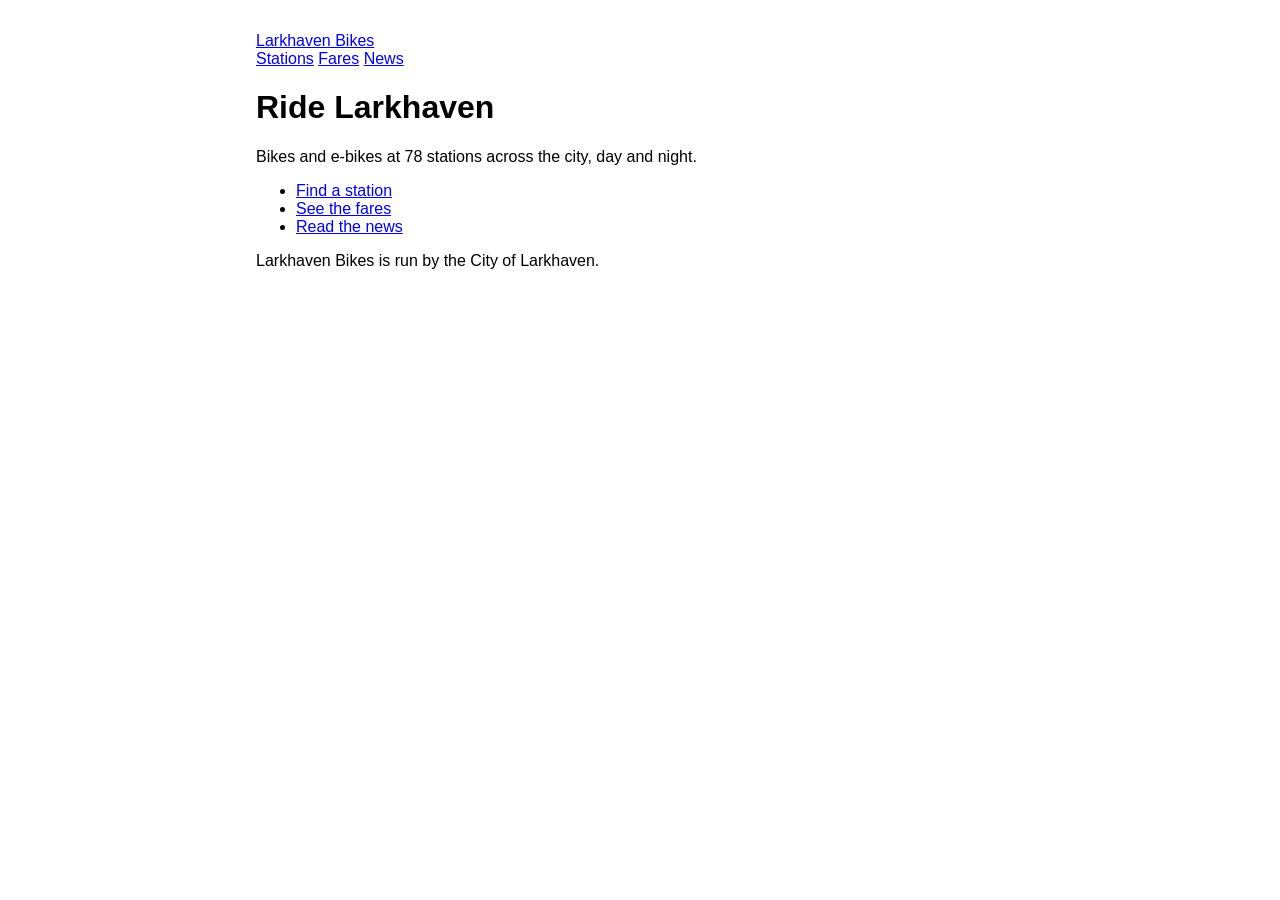
<file: content/world/data/site/index.html>
<!DOCTYPE html>
<html lang="en">
<head>
<meta charset="utf-8">
<title>Home | Larkhaven Bikes</title>
<link rel="stylesheet" href="style.css">
</head>
<body>
<header><a href="index.html" class="brand">Larkhaven Bikes</a>
<nav><a href="stations.html">Stations</a> <a href="fares.html">Fares</a> <a href="news.html">News</a></nav></header>
<main>
<h1>Ride Larkhaven</h1>
<p>Bikes and e-bikes at 78 stations across the city, day and night.</p>
<ul class="links"><li><a href="stations.html">Find a station</a></li><li><a href="fares.html">See the fares</a></li><li><a href="news.html">Read the news</a></li></ul>
</main>
<footer>Larkhaven Bikes is run by the City of Larkhaven.</footer>
</body>
</html>
</file>
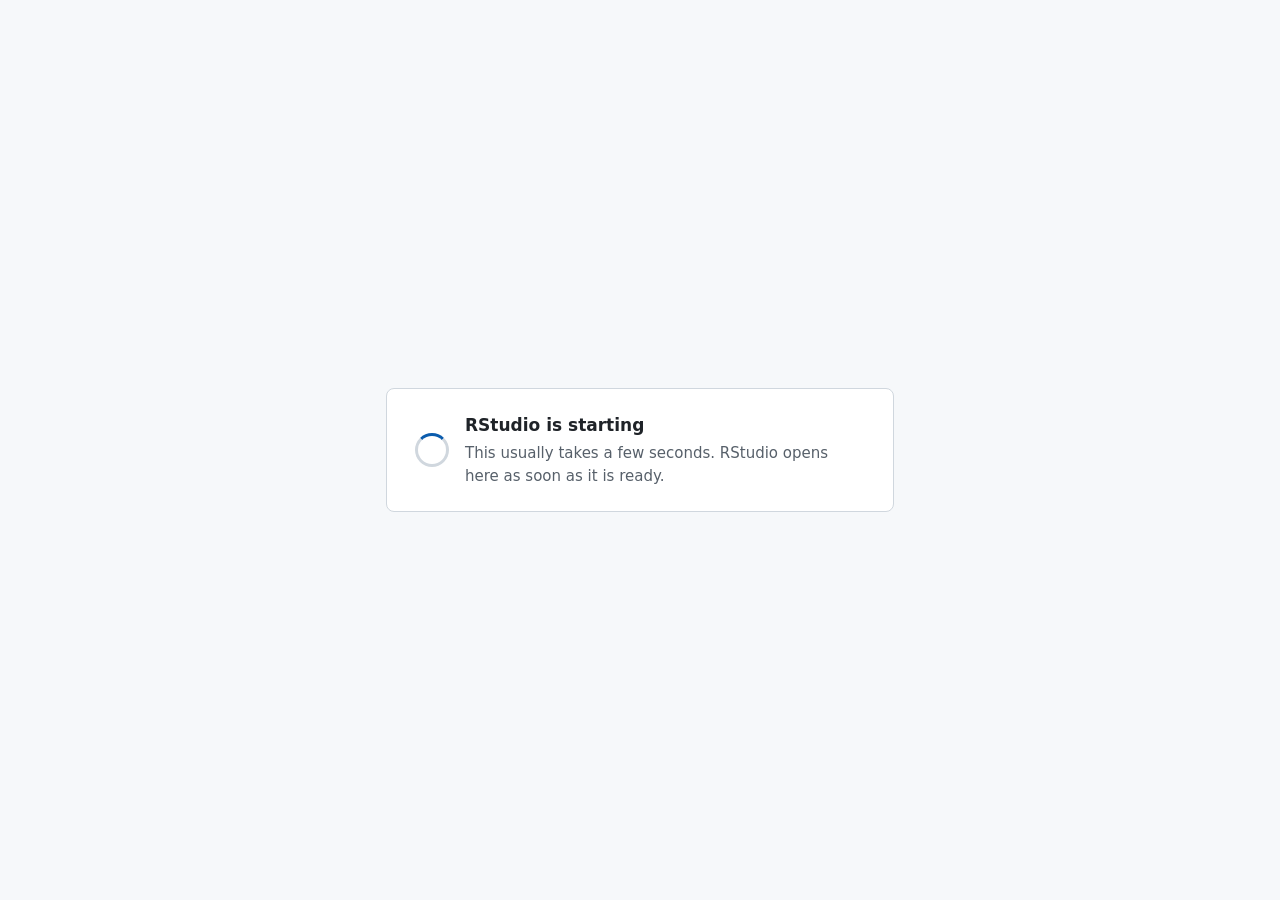
<file: gateway/starting.html>
<!doctype html>
<!-- Served by the gateway (gateway/nginx.conf) in place of nginx's 502 page while RStudio isn't
     answering yet, for example in the second between the gateway starting and RStudio listening.
     It reloads itself every 2 s, so RStudio opens on its own once it is ready. -->
<html lang="en">
<head>
  <meta charset="utf-8">
  <meta http-equiv="refresh" content="2">
  <meta name="viewport" content="width=device-width, initial-scale=1">
  <title>Starting RStudio</title>
  <style>
    html, body { height: 100%; margin: 0; }
    body {
      display: grid; place-items: center;
      background: #f6f8fa; color: #1f2328;
      font: 15px/1.5 system-ui, -apple-system, "Segoe UI", sans-serif;
    }
    main {
      display: flex; gap: 16px; align-items: center;
      padding: 24px 28px; max-width: 30em;
      background: #fff; border: 1px solid #d0d7de; border-radius: 8px;
    }
    h1 { margin: 0 0 4px; font-size: 17px; }
    p { margin: 0; color: #57606a; }
    .spinner {
      flex: none; width: 28px; height: 28px; border-radius: 50%;
      border: 3px solid #d0d7de; border-top-color: #0b5cad;
      animation: spin 0.9s linear infinite;
    }
    @keyframes spin { to { transform: rotate(360deg); } }
    @media (prefers-reduced-motion: reduce) { .spinner { animation: none; } }
  </style>
</head>
<body>
  <main role="status">
    <div class="spinner" aria-hidden="true"></div>
    <div>
      <h1>RStudio is starting</h1>
      <p>This usually takes a few seconds. RStudio opens here as soon as it is ready.</p>
    </div>
  </main>
</body>
</html>
</file>
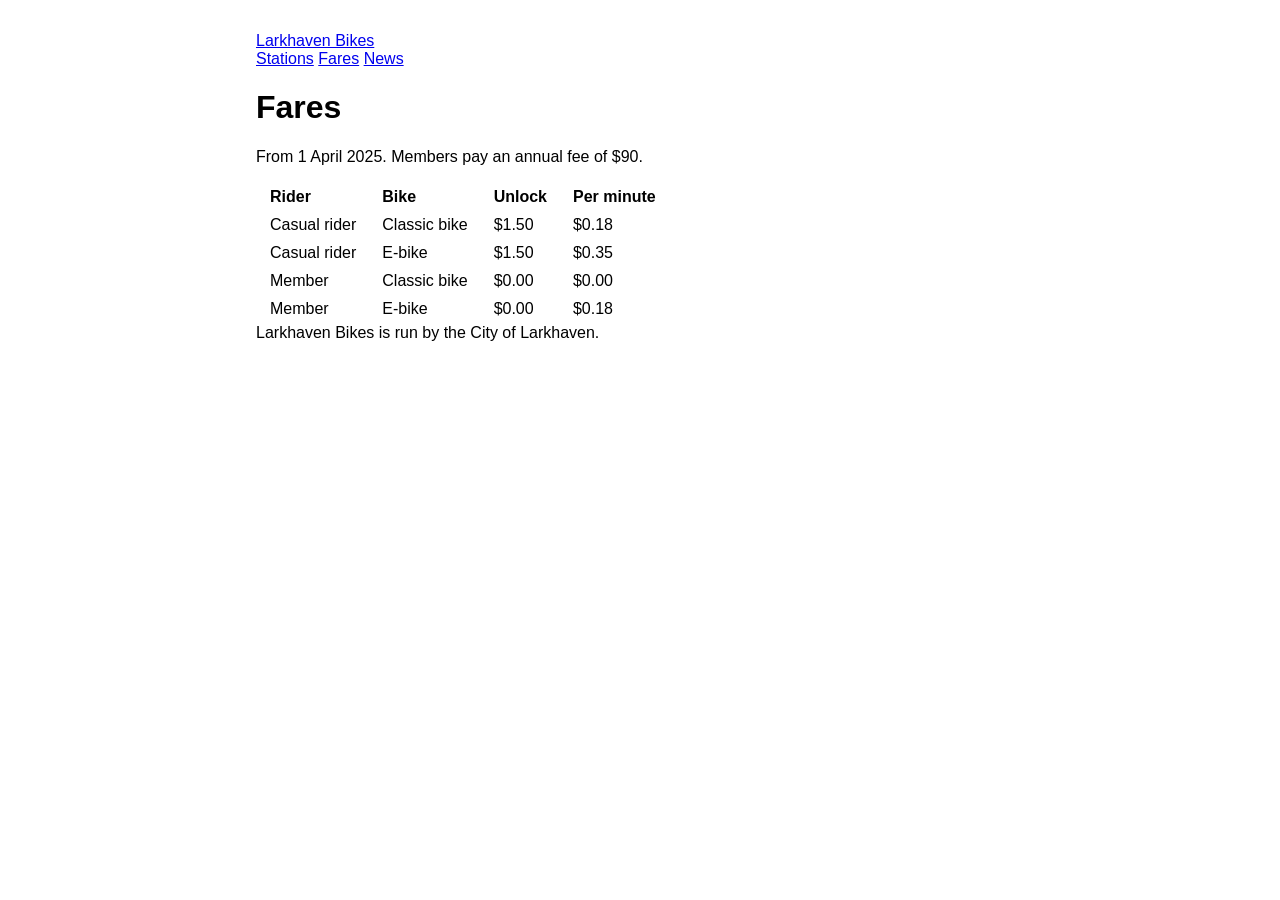
<file: content/world/data/site/fares.html>
<!DOCTYPE html>
<html lang="en">
<head>
<meta charset="utf-8">
<title>Fares | Larkhaven Bikes</title>
<link rel="stylesheet" href="style.css">
</head>
<body>
<header><a href="index.html" class="brand">Larkhaven Bikes</a>
<nav><a href="stations.html">Stations</a> <a href="fares.html">Fares</a> <a href="news.html">News</a></nav></header>
<main>
<h1>Fares</h1>
<p>From 1 April 2025. Members pay an annual fee of $90.</p>
<table class="fares">
<thead><tr><th>Rider</th><th>Bike</th><th>Unlock</th><th>Per minute</th></tr></thead>
<tbody>
<tr><td>Casual rider</td><td>Classic bike</td><td>$1.50</td><td>$0.18</td></tr>
<tr><td>Casual rider</td><td>E-bike</td><td>$1.50</td><td>$0.35</td></tr>
<tr><td>Member</td><td>Classic bike</td><td>$0.00</td><td>$0.00</td></tr>
<tr><td>Member</td><td>E-bike</td><td>$0.00</td><td>$0.18</td></tr>
</tbody>
</table>
</main>
<footer>Larkhaven Bikes is run by the City of Larkhaven.</footer>
</body>
</html>
</file>
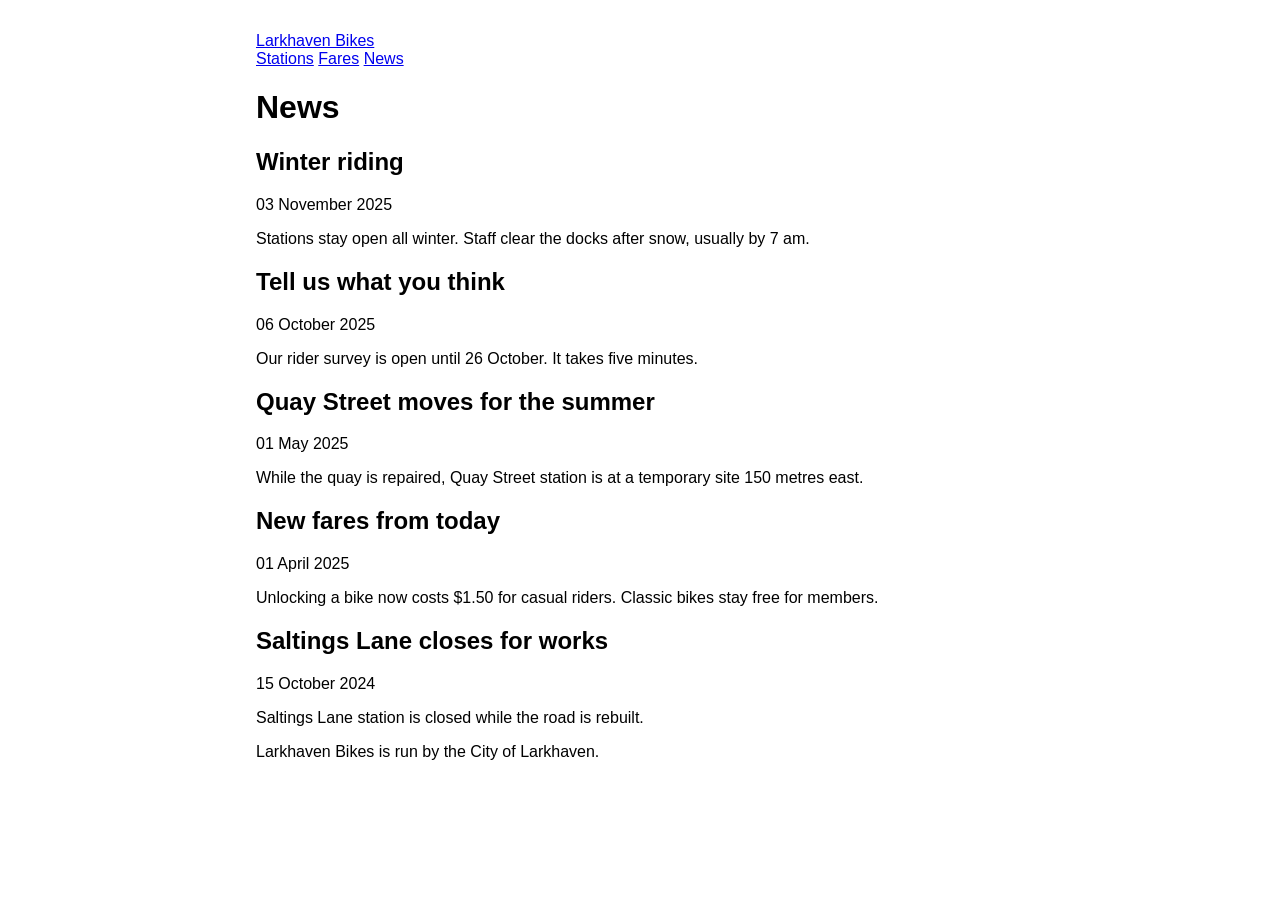
<file: content/world/data/site/news.html>
<!DOCTYPE html>
<html lang="en">
<head>
<meta charset="utf-8">
<title>News | Larkhaven Bikes</title>
<link rel="stylesheet" href="style.css">
</head>
<body>
<header><a href="index.html" class="brand">Larkhaven Bikes</a>
<nav><a href="stations.html">Stations</a> <a href="fares.html">Fares</a> <a href="news.html">News</a></nav></header>
<main>
<h1>News</h1>
<article class="news">
  <h2>Winter riding</h2>
  <time datetime="2025-11-03">03 November 2025</time>
  <p>Stations stay open all winter. Staff clear the docks after snow, usually by 7 am.</p>
</article>
<article class="news">
  <h2>Tell us what you think</h2>
  <time datetime="2025-10-06">06 October 2025</time>
  <p>Our rider survey is open until 26 October. It takes five minutes.</p>
</article>
<article class="news">
  <h2>Quay Street moves for the summer</h2>
  <time datetime="2025-05-01">01 May 2025</time>
  <p>While the quay is repaired, Quay Street station is at a temporary site 150 metres east.</p>
</article>
<article class="news">
  <h2>New fares from today</h2>
  <time datetime="2025-04-01">01 April 2025</time>
  <p>Unlocking a bike now costs $1.50 for casual riders. Classic bikes stay free for members.</p>
</article>
<article class="news">
  <h2>Saltings Lane closes for works</h2>
  <time datetime="2024-10-15">15 October 2024</time>
  <p>Saltings Lane station is closed while the road is rebuilt.</p>
</article>
</main>
<footer>Larkhaven Bikes is run by the City of Larkhaven.</footer>
</body>
</html>
</file>
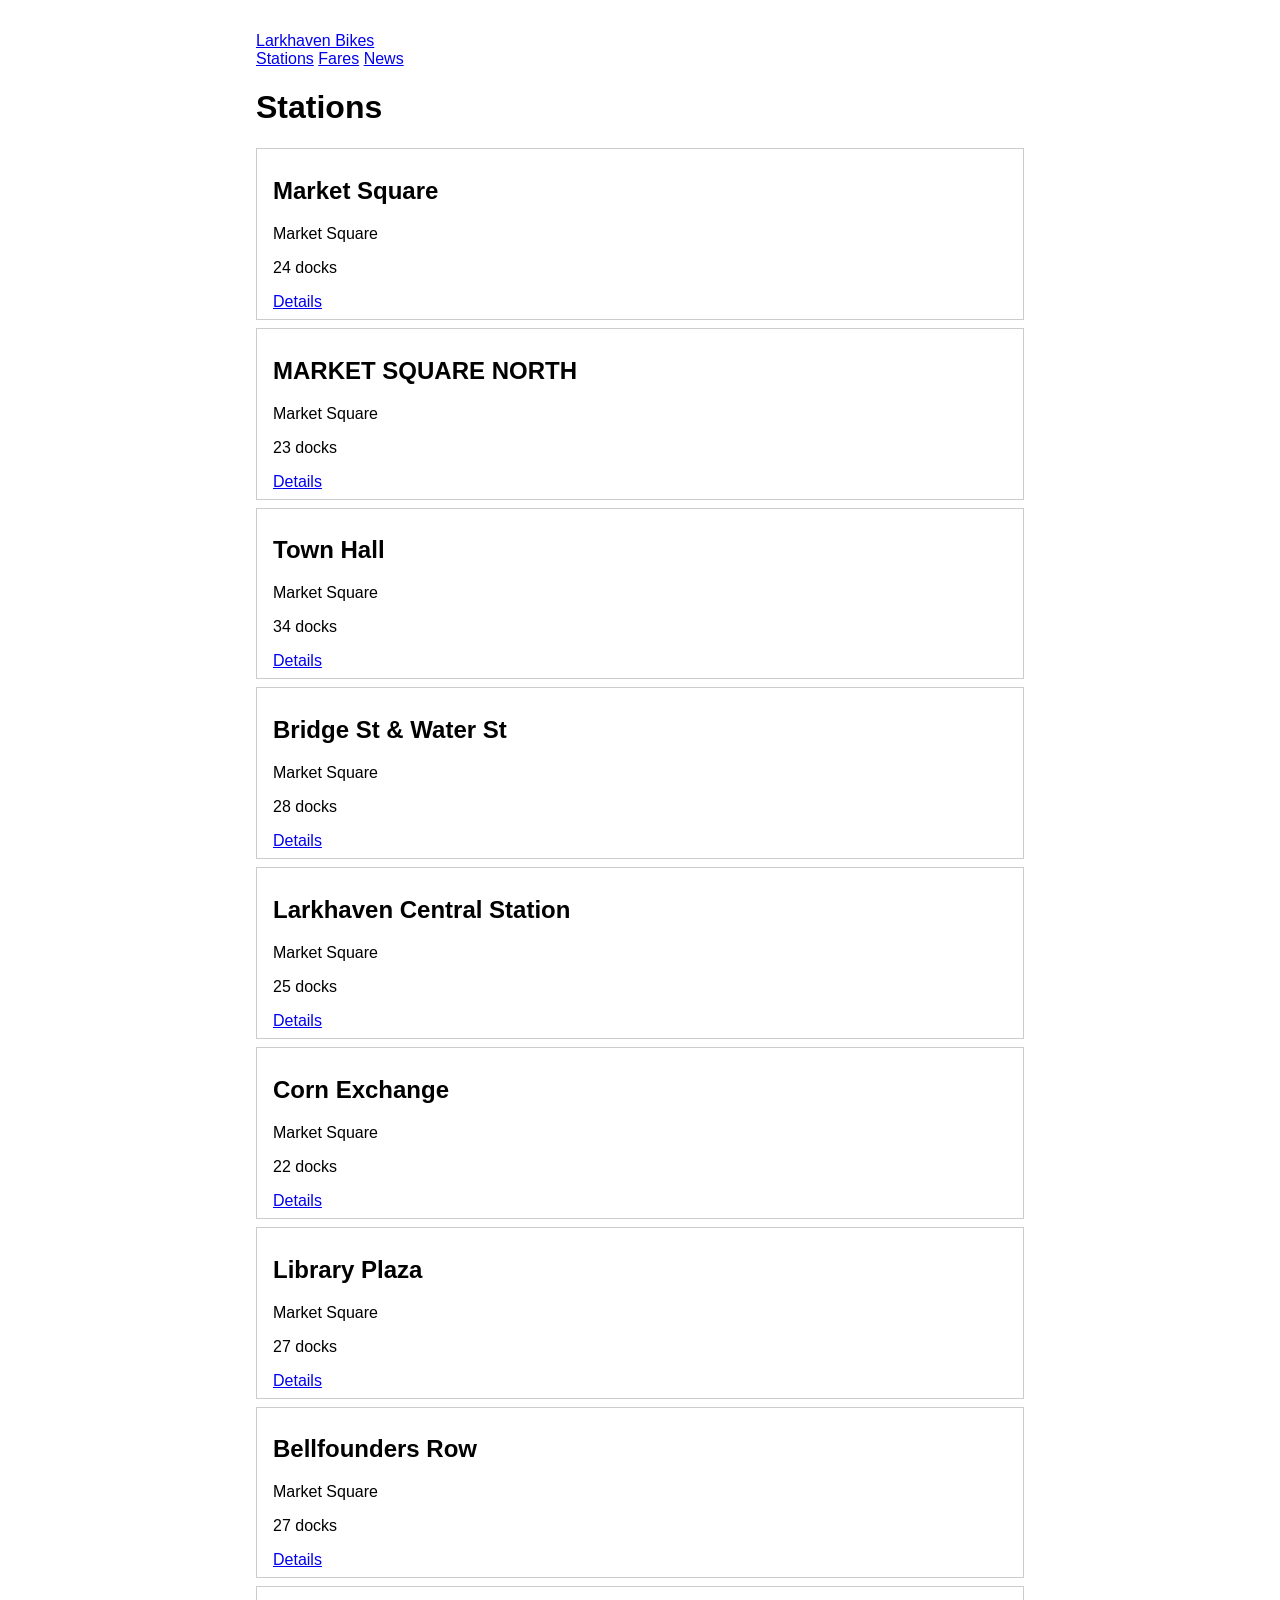
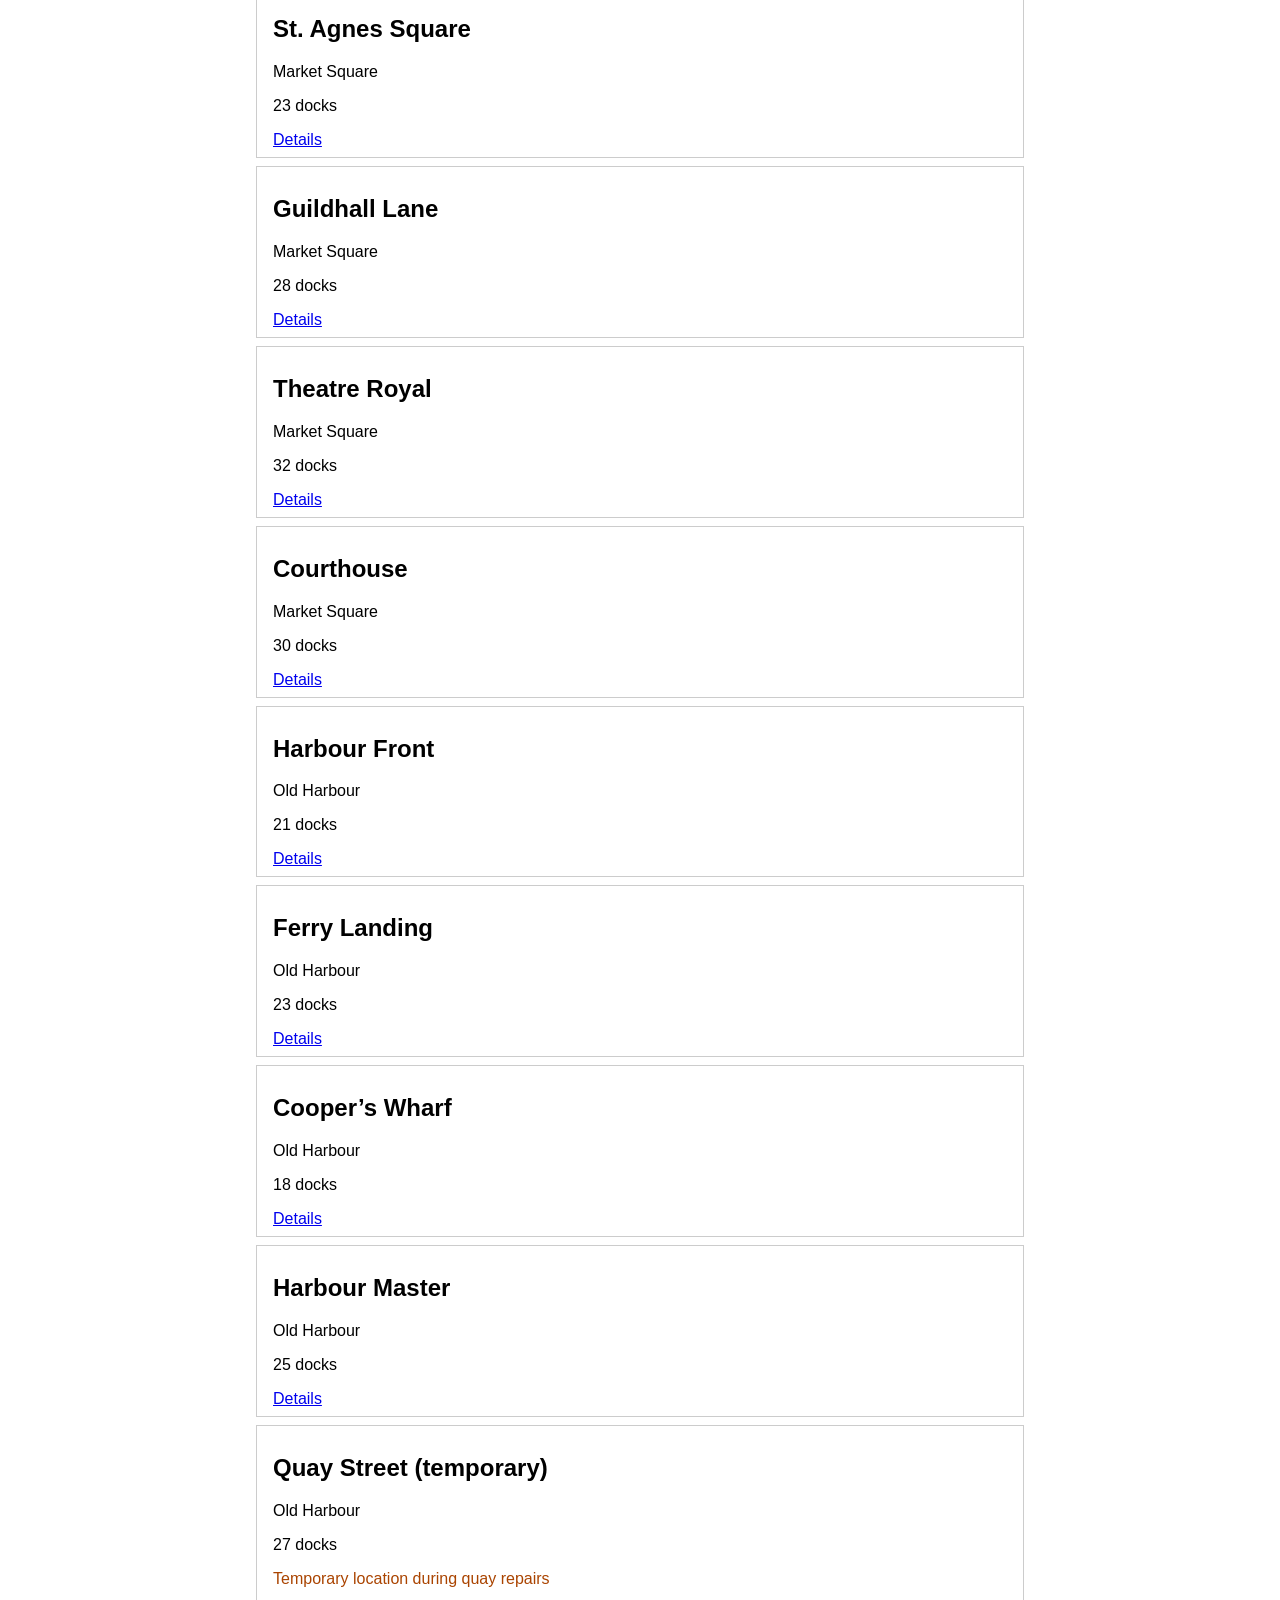
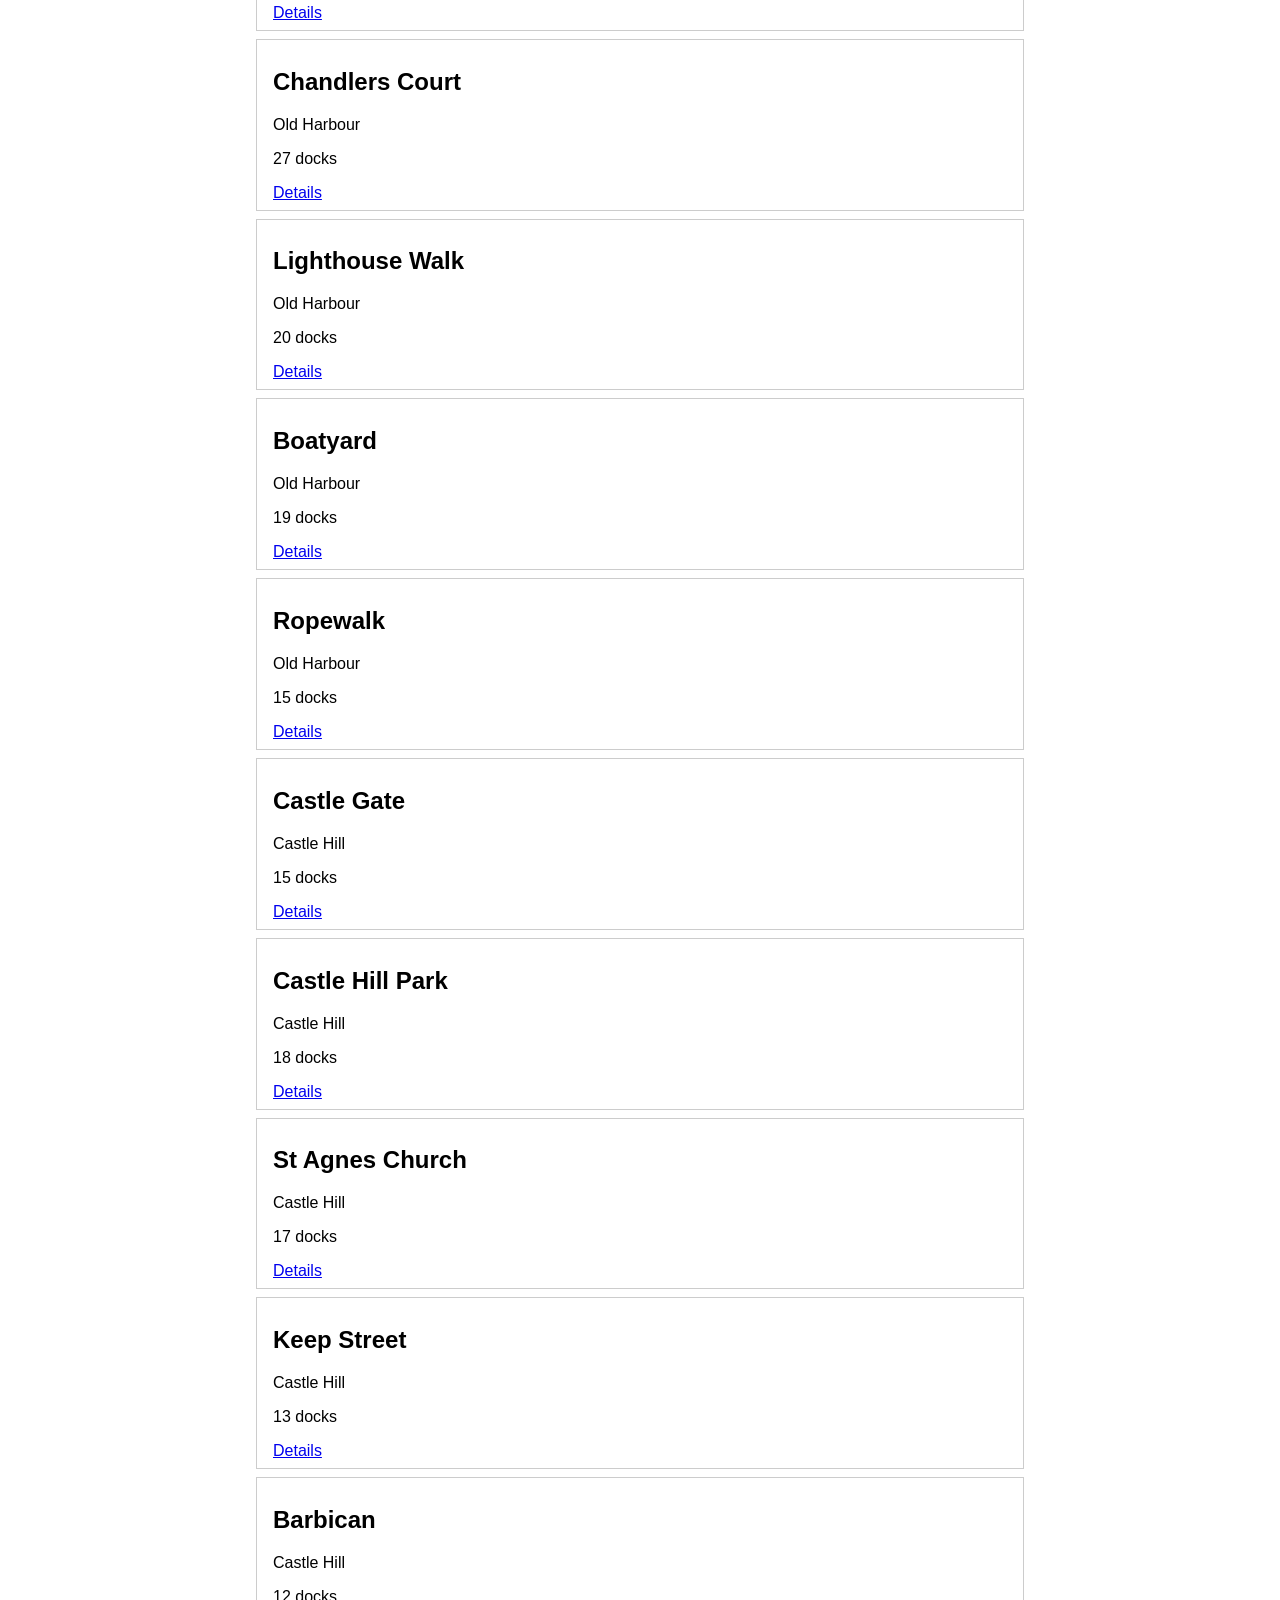
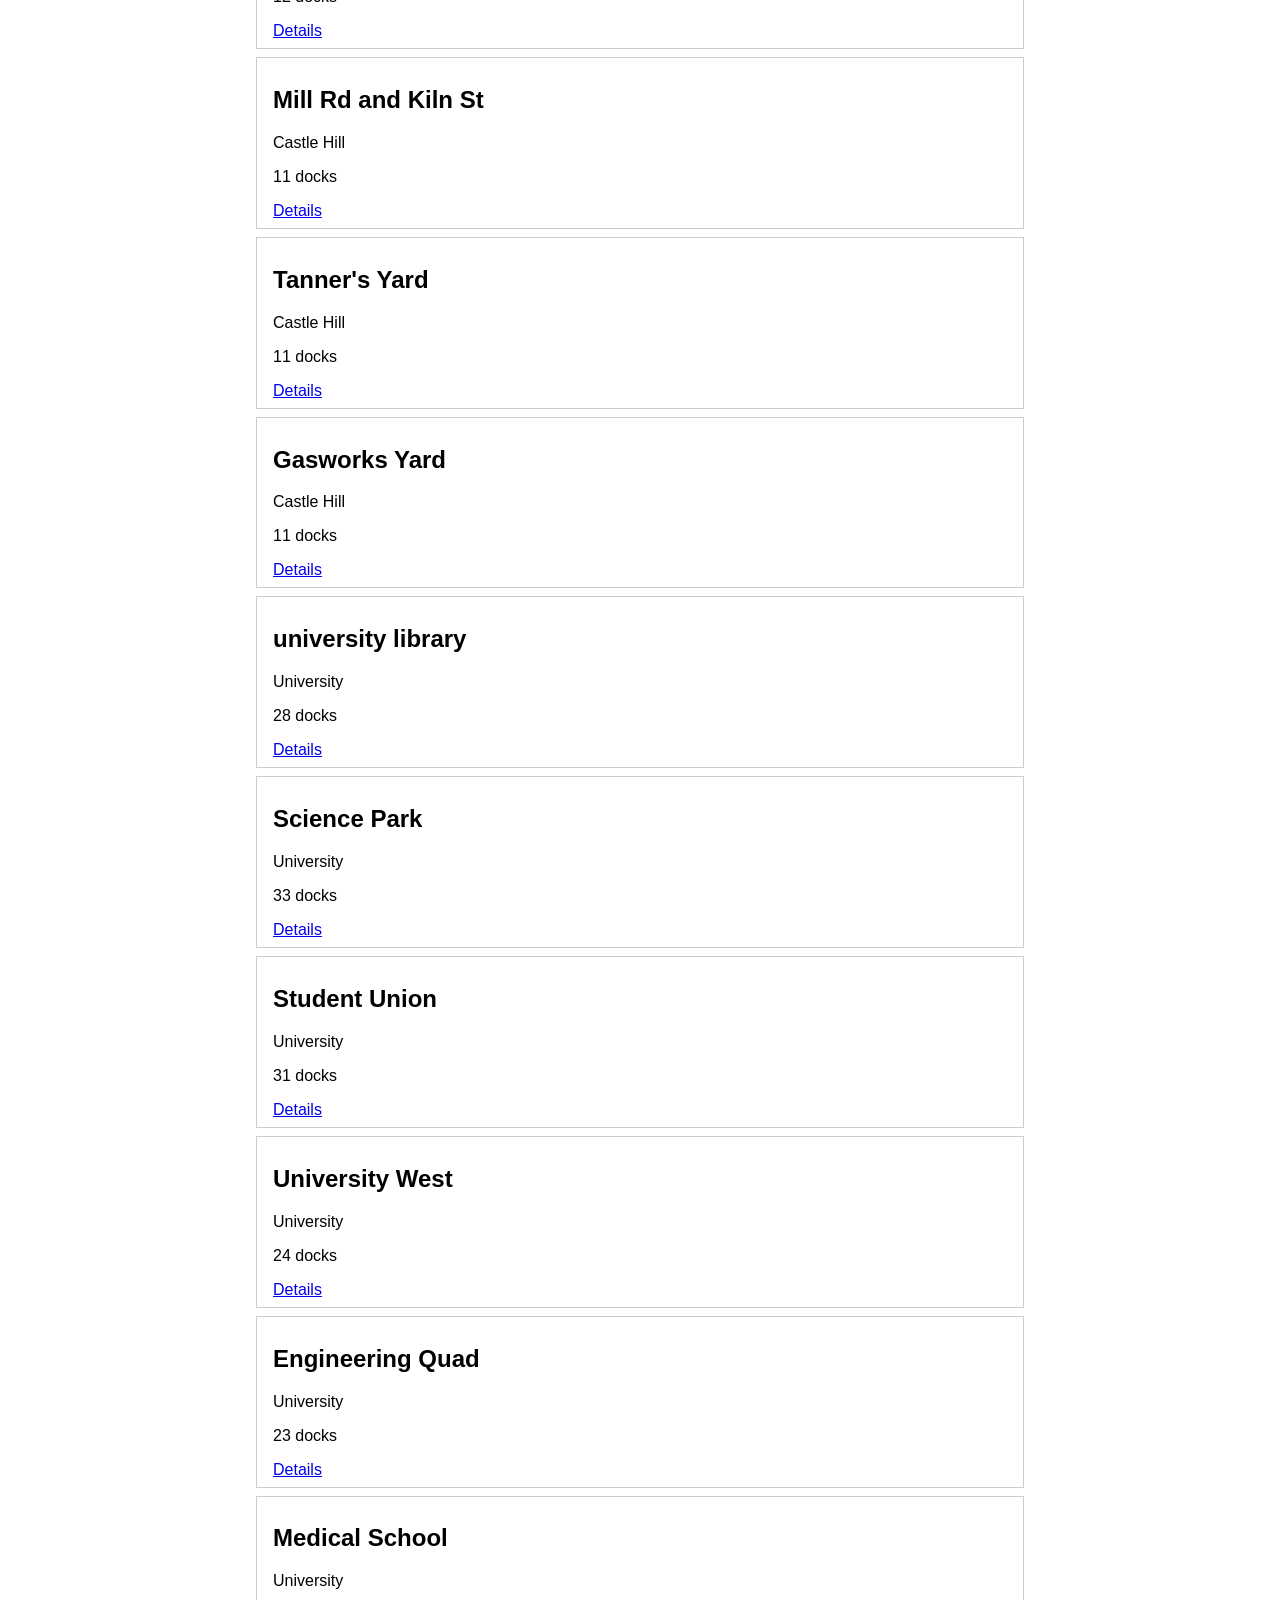
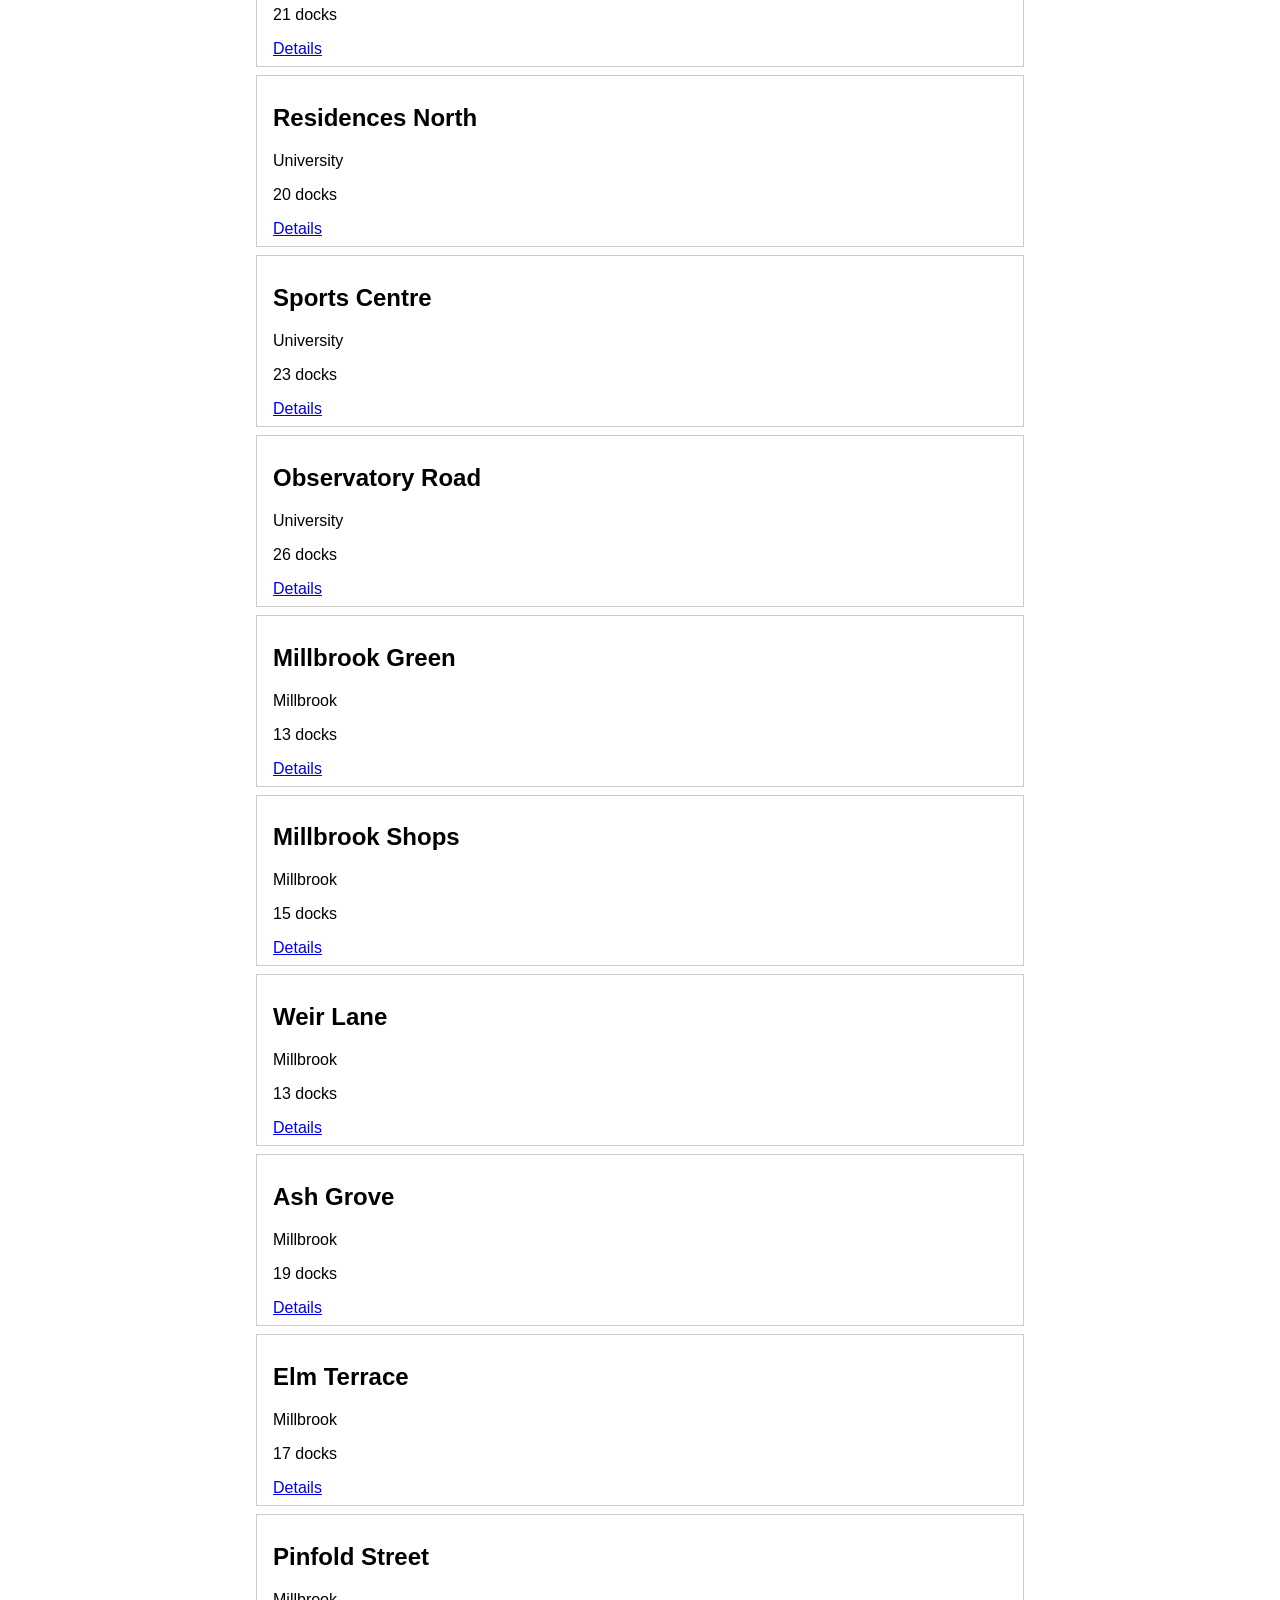
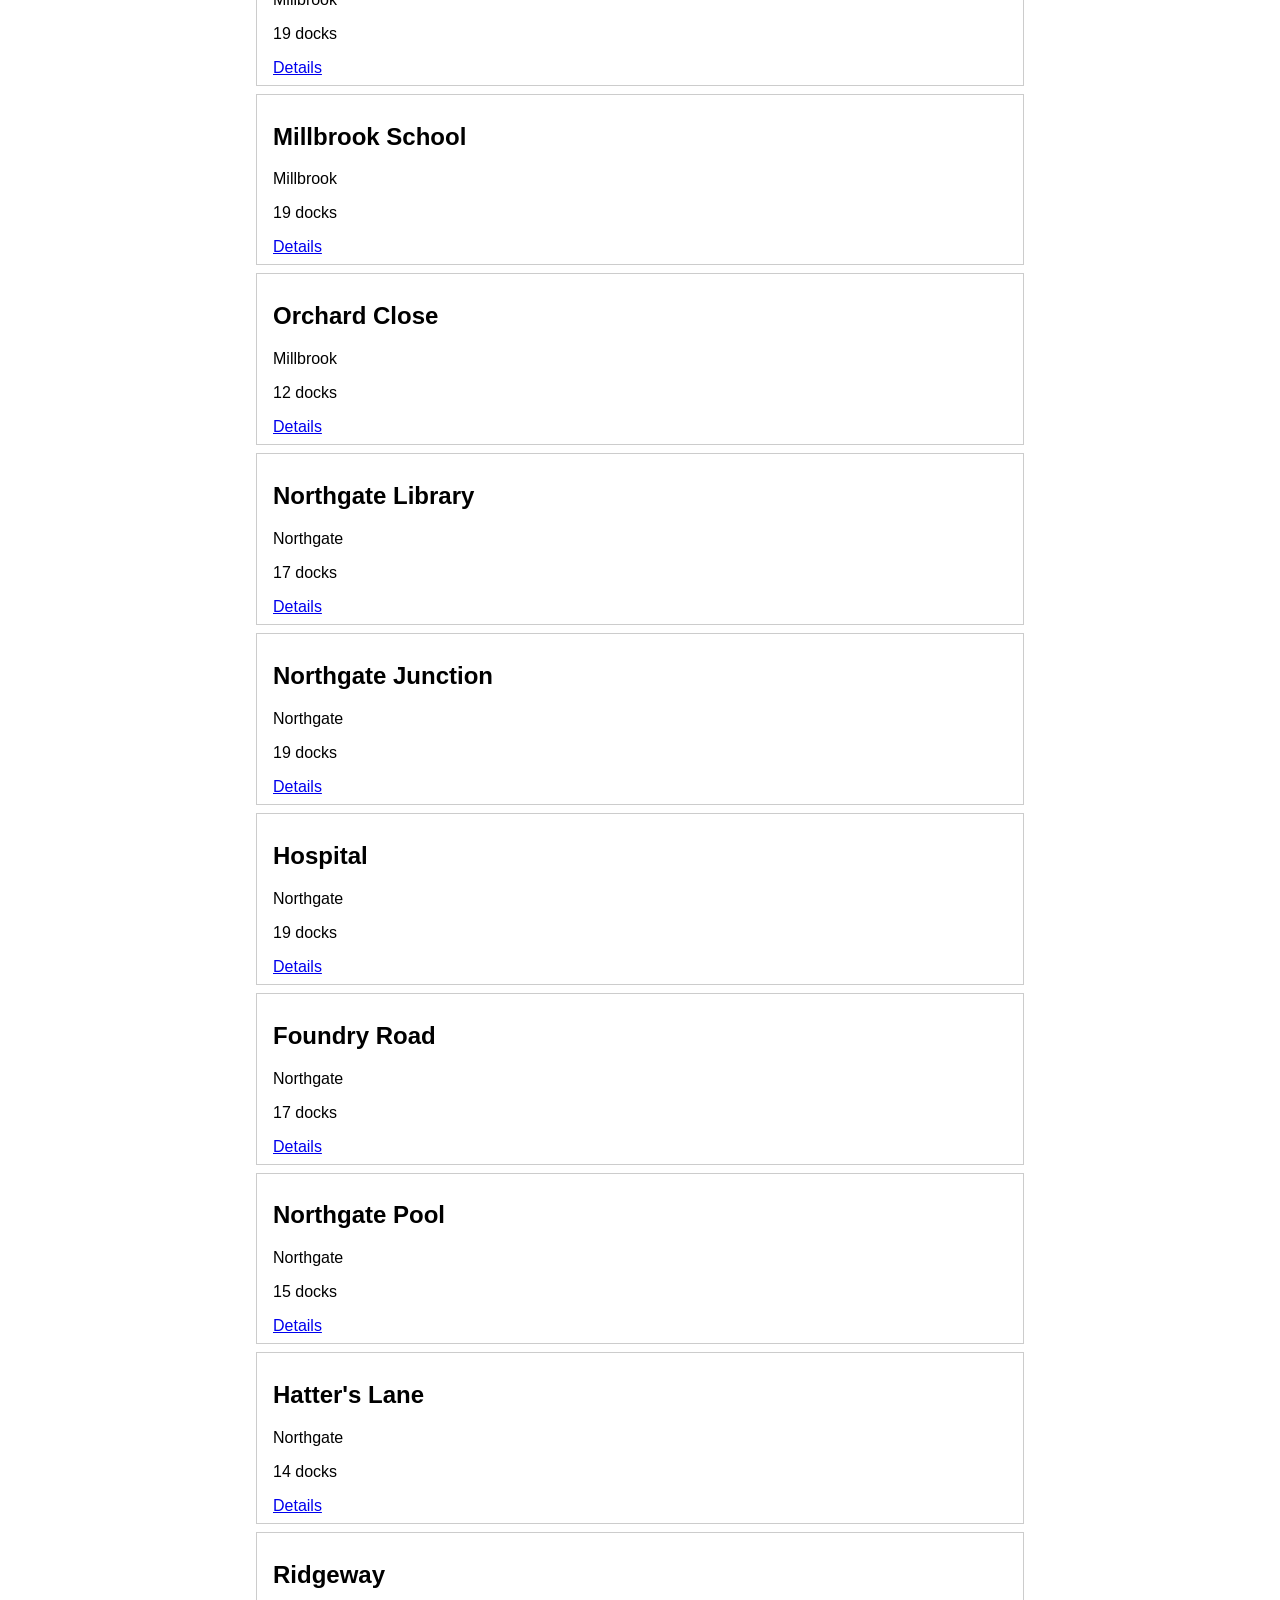
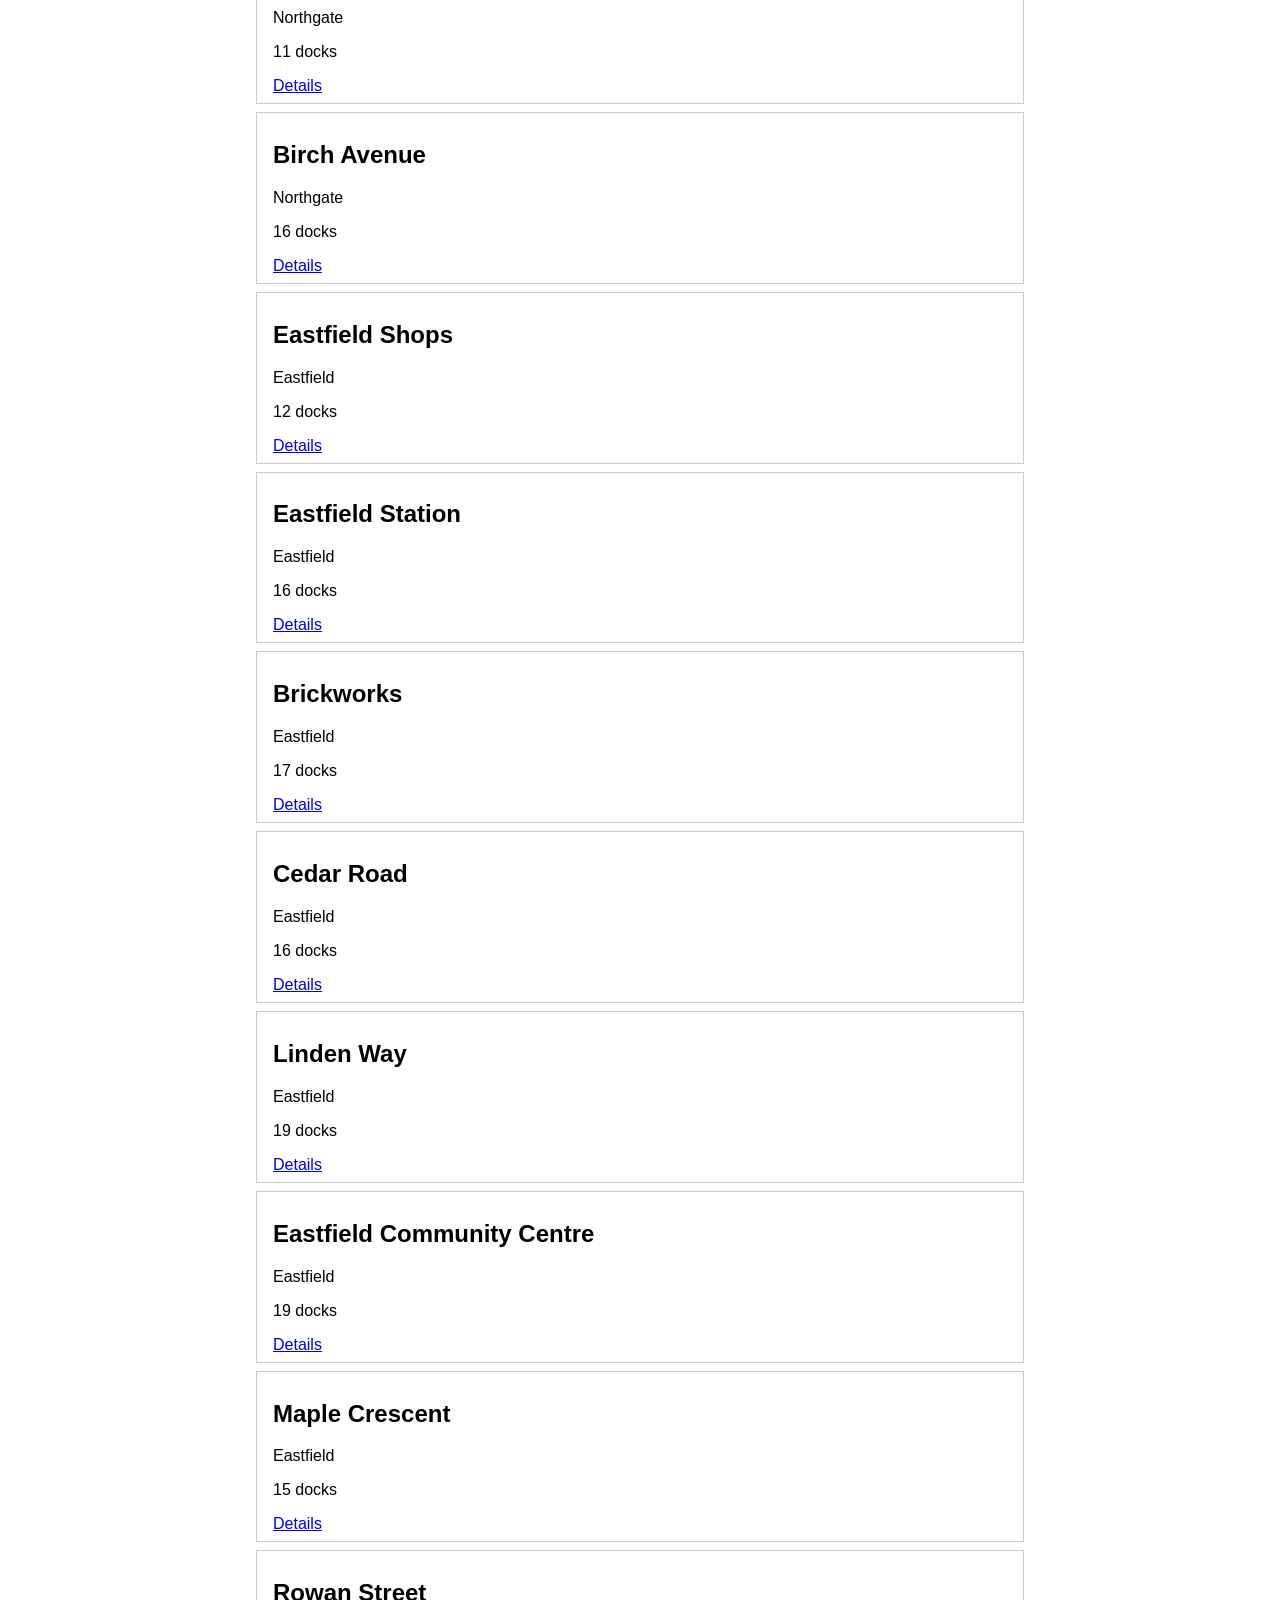
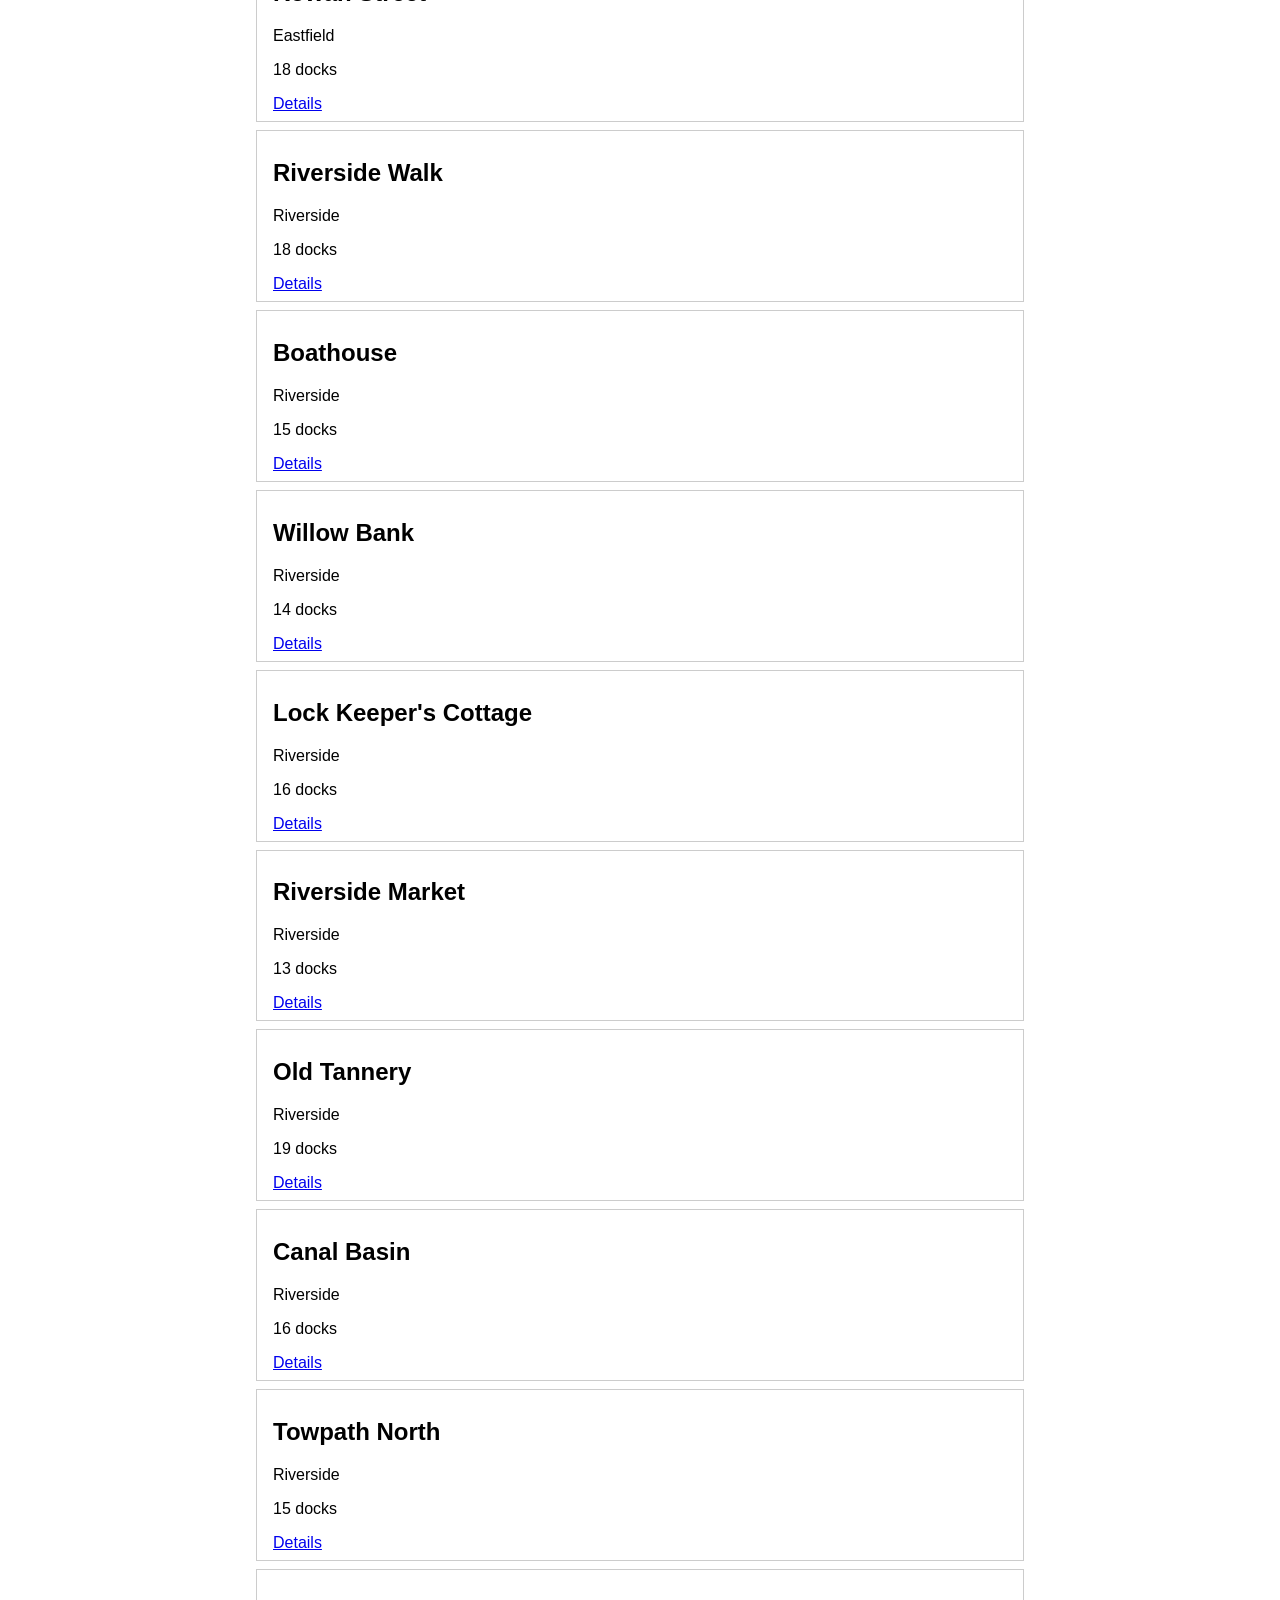
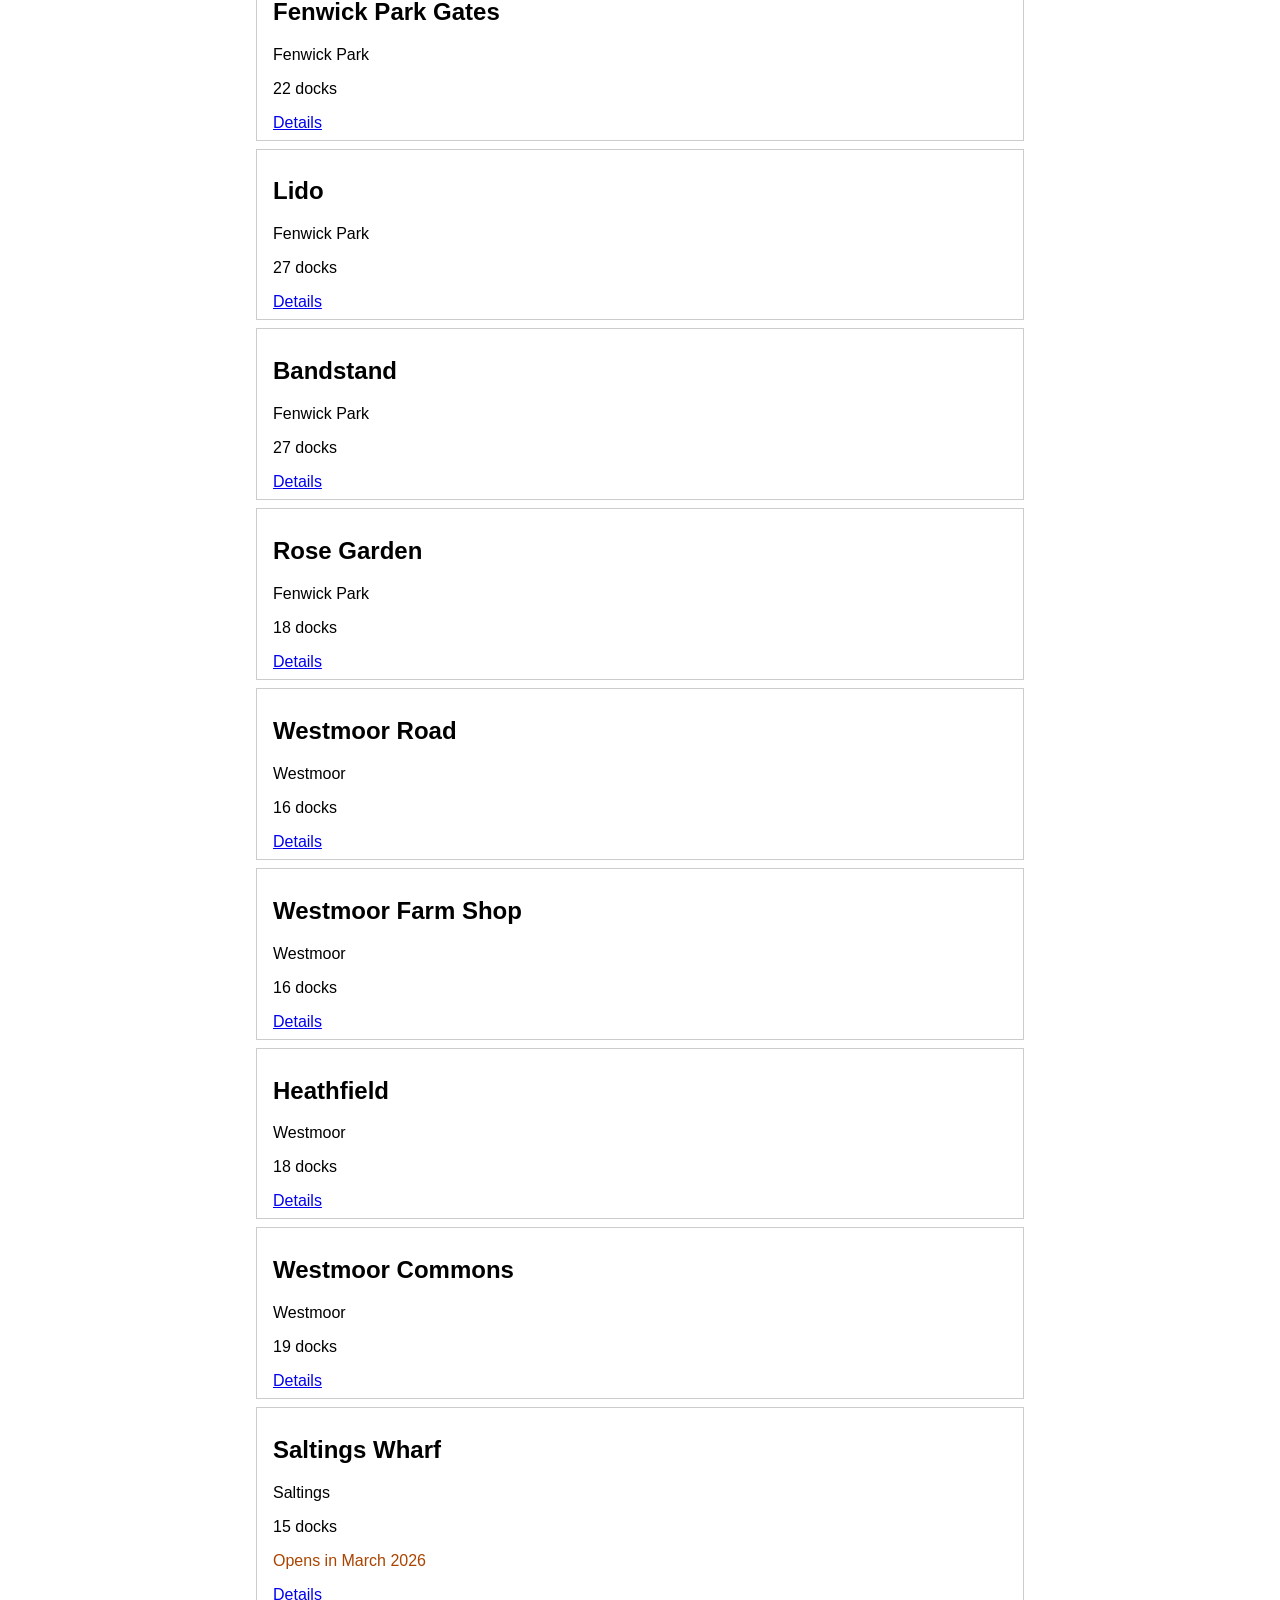
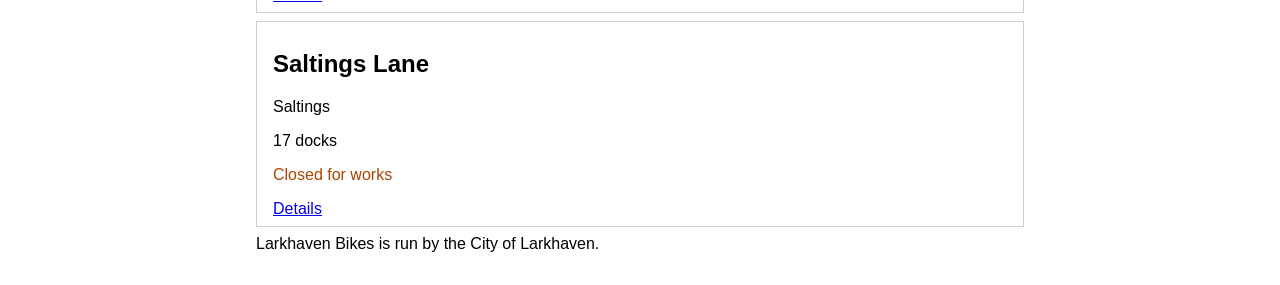
<file: content/world/data/site/stations.html>
<!DOCTYPE html>
<html lang="en">
<head>
<meta charset="utf-8">
<title>Stations | Larkhaven Bikes</title>
<link rel="stylesheet" href="style.css">
</head>
<body>
<header><a href="index.html" class="brand">Larkhaven Bikes</a>
<nav><a href="stations.html">Stations</a> <a href="fares.html">Fares</a> <a href="news.html">News</a></nav></header>
<main>
<h1>Stations</h1>
<article class="station" id="station-101">
  <h2 class="name">Market Square</h2>
  <p class="area">Market Square</p>
  <p class="docks"><span class="count">24</span> docks</p>
  <a class="details" href="station.html?id=101">Details</a>
</article>
<article class="station" id="station-102">
  <h2 class="name">MARKET SQUARE NORTH</h2>
  <p class="area">Market Square</p>
  <p class="docks"><span class="count">23</span> docks</p>
  <a class="details" href="station.html?id=102">Details</a>
</article>
<article class="station" id="station-103">
  <h2 class="name">Town Hall</h2>
  <p class="area">Market Square</p>
  <p class="docks"><span class="count">34</span> docks</p>
  <a class="details" href="station.html?id=103">Details</a>
</article>
<article class="station" id="station-104">
  <h2 class="name">Bridge St &amp; Water St</h2>
  <p class="area">Market Square</p>
  <p class="docks"><span class="count">28</span> docks</p>
  <a class="details" href="station.html?id=104">Details</a>
</article>
<article class="station" id="station-105">
  <h2 class="name">Larkhaven Central Station</h2>
  <p class="area">Market Square</p>
  <p class="docks"><span class="count">25</span> docks</p>
  <a class="details" href="station.html?id=105">Details</a>
</article>
<article class="station" id="station-106">
  <h2 class="name">Corn Exchange</h2>
  <p class="area">Market Square</p>
  <p class="docks"><span class="count">22</span> docks</p>
  <a class="details" href="station.html?id=106">Details</a>
</article>
<article class="station" id="station-107">
  <h2 class="name">Library Plaza</h2>
  <p class="area">Market Square</p>
  <p class="docks"><span class="count">27</span> docks</p>
  <a class="details" href="station.html?id=107">Details</a>
</article>
<article class="station" id="station-108">
  <h2 class="name">Bellfounders Row</h2>
  <p class="area">Market Square</p>
  <p class="docks"><span class="count">27</span> docks</p>
  <a class="details" href="station.html?id=108">Details</a>
</article>
<article class="station" id="station-109">
  <h2 class="name">St. Agnes Square</h2>
  <p class="area">Market Square</p>
  <p class="docks"><span class="count">23</span> docks</p>
  <a class="details" href="station.html?id=109">Details</a>
</article>
<article class="station" id="station-110">
  <h2 class="name">Guildhall Lane</h2>
  <p class="area">Market Square</p>
  <p class="docks"><span class="count">28</span> docks</p>
  <a class="details" href="station.html?id=110">Details</a>
</article>
<article class="station" id="station-111">
  <h2 class="name">Theatre Royal</h2>
  <p class="area">Market Square</p>
  <p class="docks"><span class="count">32</span> docks</p>
  <a class="details" href="station.html?id=111">Details</a>
</article>
<article class="station" id="station-112">
  <h2 class="name">Courthouse</h2>
  <p class="area">Market Square</p>
  <p class="docks"><span class="count">30</span> docks</p>
  <a class="details" href="station.html?id=112">Details</a>
</article>
<article class="station" id="station-113">
  <h2 class="name">Harbour Front</h2>
  <p class="area">Old Harbour</p>
  <p class="docks"><span class="count">21</span> docks</p>
  <a class="details" href="station.html?id=113">Details</a>
</article>
<article class="station" id="station-114">
  <h2 class="name">Ferry Landing</h2>
  <p class="area">Old Harbour</p>
  <p class="docks"><span class="count">23</span> docks</p>
  <a class="details" href="station.html?id=114">Details</a>
</article>
<article class="station" id="station-115">
  <h2 class="name">Cooper’s Wharf</h2>
  <p class="area">Old Harbour</p>
  <p class="docks"><span class="count">18</span> docks</p>
  <a class="details" href="station.html?id=115">Details</a>
</article>
<article class="station" id="station-116">
  <h2 class="name">Harbour Master</h2>
  <p class="area">Old Harbour</p>
  <p class="docks"><span class="count">25</span> docks</p>
  <a class="details" href="station.html?id=116">Details</a>
</article>
<article class="station" id="station-117">
  <h2 class="name">Quay Street (temporary)</h2>
  <p class="area">Old Harbour</p>
  <p class="docks"><span class="count">27</span> docks</p>
  <p class="note">Temporary location during quay repairs</p>
  <a class="details" href="station.html?id=117">Details</a>
</article>
<article class="station" id="station-118">
  <h2 class="name">Chandlers Court</h2>
  <p class="area">Old Harbour</p>
  <p class="docks"><span class="count">27</span> docks</p>
  <a class="details" href="station.html?id=118">Details</a>
</article>
<article class="station" id="station-119">
  <h2 class="name">Lighthouse Walk</h2>
  <p class="area">Old Harbour</p>
  <p class="docks"><span class="count">20</span> docks</p>
  <a class="details" href="station.html?id=119">Details</a>
</article>
<article class="station" id="station-120">
  <h2 class="name">Boatyard</h2>
  <p class="area">Old Harbour</p>
  <p class="docks"><span class="count">19</span> docks</p>
  <a class="details" href="station.html?id=120">Details</a>
</article>
<article class="station" id="station-121">
  <h2 class="name">Ropewalk</h2>
  <p class="area">Old Harbour</p>
  <p class="docks"><span class="count">15</span> docks</p>
  <a class="details" href="station.html?id=121">Details</a>
</article>
<article class="station" id="station-122">
  <h2 class="name">Castle  Gate</h2>
  <p class="area">Castle Hill</p>
  <p class="docks"><span class="count">15</span> docks</p>
  <a class="details" href="station.html?id=122">Details</a>
</article>
<article class="station" id="station-123">
  <h2 class="name">Castle Hill Park</h2>
  <p class="area">Castle Hill</p>
  <p class="docks"><span class="count">18</span> docks</p>
  <a class="details" href="station.html?id=123">Details</a>
</article>
<article class="station" id="station-124">
  <h2 class="name">St Agnes Church</h2>
  <p class="area">Castle Hill</p>
  <p class="docks"><span class="count">17</span> docks</p>
  <a class="details" href="station.html?id=124">Details</a>
</article>
<article class="station" id="station-125">
  <h2 class="name">Keep Street</h2>
  <p class="area">Castle Hill</p>
  <p class="docks"><span class="count">13</span> docks</p>
  <a class="details" href="station.html?id=125">Details</a>
</article>
<article class="station" id="station-126">
  <h2 class="name">Barbican</h2>
  <p class="area">Castle Hill</p>
  <p class="docks"><span class="count">12</span> docks</p>
  <a class="details" href="station.html?id=126">Details</a>
</article>
<article class="station" id="station-127">
  <h2 class="name">Mill Rd and Kiln St</h2>
  <p class="area">Castle Hill</p>
  <p class="docks"><span class="count">11</span> docks</p>
  <a class="details" href="station.html?id=127">Details</a>
</article>
<article class="station" id="station-128">
  <h2 class="name">Tanner's Yard</h2>
  <p class="area">Castle Hill</p>
  <p class="docks"><span class="count">11</span> docks</p>
  <a class="details" href="station.html?id=128">Details</a>
</article>
<article class="station" id="station-129">
  <h2 class="name">Gasworks Yard</h2>
  <p class="area">Castle Hill</p>
  <p class="docks"><span class="count">11</span> docks</p>
  <a class="details" href="station.html?id=129">Details</a>
</article>
<article class="station" id="station-130">
  <h2 class="name">university library</h2>
  <p class="area">University</p>
  <p class="docks"><span class="count">28</span> docks</p>
  <a class="details" href="station.html?id=130">Details</a>
</article>
<article class="station" id="station-131">
  <h2 class="name">Science Park</h2>
  <p class="area">University</p>
  <p class="docks"><span class="count">33</span> docks</p>
  <a class="details" href="station.html?id=131">Details</a>
</article>
<article class="station" id="station-132">
  <h2 class="name">Student Union</h2>
  <p class="area">University</p>
  <p class="docks"><span class="count">31</span> docks</p>
  <a class="details" href="station.html?id=132">Details</a>
</article>
<article class="station" id="station-133">
  <h2 class="name">University West</h2>
  <p class="area">University</p>
  <p class="docks"><span class="count">24</span> docks</p>
  <a class="details" href="station.html?id=133">Details</a>
</article>
<article class="station" id="station-134">
  <h2 class="name">Engineering Quad</h2>
  <p class="area">University</p>
  <p class="docks"><span class="count">23</span> docks</p>
  <a class="details" href="station.html?id=134">Details</a>
</article>
<article class="station" id="station-135">
  <h2 class="name">Medical School</h2>
  <p class="area">University</p>
  <p class="docks"><span class="count">21</span> docks</p>
  <a class="details" href="station.html?id=135">Details</a>
</article>
<article class="station" id="station-136">
  <h2 class="name">Residences North</h2>
  <p class="area">University</p>
  <p class="docks"><span class="count">20</span> docks</p>
  <a class="details" href="station.html?id=136">Details</a>
</article>
<article class="station" id="station-137">
  <h2 class="name">Sports Centre</h2>
  <p class="area">University</p>
  <p class="docks"><span class="count">23</span> docks</p>
  <a class="details" href="station.html?id=137">Details</a>
</article>
<article class="station" id="station-138">
  <h2 class="name">Observatory Road</h2>
  <p class="area">University</p>
  <p class="docks"><span class="count">26</span> docks</p>
  <a class="details" href="station.html?id=138">Details</a>
</article>
<article class="station" id="station-139">
  <h2 class="name">Millbrook Green</h2>
  <p class="area">Millbrook</p>
  <p class="docks"><span class="count">13</span> docks</p>
  <a class="details" href="station.html?id=139">Details</a>
</article>
<article class="station" id="station-140">
  <h2 class="name">Millbrook Shops</h2>
  <p class="area">Millbrook</p>
  <p class="docks"><span class="count">15</span> docks</p>
  <a class="details" href="station.html?id=140">Details</a>
</article>
<article class="station" id="station-141">
  <h2 class="name">Weir Lane</h2>
  <p class="area">Millbrook</p>
  <p class="docks"><span class="count">13</span> docks</p>
  <a class="details" href="station.html?id=141">Details</a>
</article>
<article class="station" id="station-142">
  <h2 class="name">Ash Grove</h2>
  <p class="area">Millbrook</p>
  <p class="docks"><span class="count">19</span> docks</p>
  <a class="details" href="station.html?id=142">Details</a>
</article>
<article class="station" id="station-143">
  <h2 class="name">Elm Terrace</h2>
  <p class="area">Millbrook</p>
  <p class="docks"><span class="count">17</span> docks</p>
  <a class="details" href="station.html?id=143">Details</a>
</article>
<article class="station" id="station-144">
  <h2 class="name">Pinfold Street</h2>
  <p class="area">Millbrook</p>
  <p class="docks"><span class="count">19</span> docks</p>
  <a class="details" href="station.html?id=144">Details</a>
</article>
<article class="station" id="station-145">
  <h2 class="name">Millbrook School</h2>
  <p class="area">Millbrook</p>
  <p class="docks"><span class="count">19</span> docks</p>
  <a class="details" href="station.html?id=145">Details</a>
</article>
<article class="station" id="station-146">
  <h2 class="name">Orchard Close</h2>
  <p class="area">Millbrook</p>
  <p class="docks"><span class="count">12</span> docks</p>
  <a class="details" href="station.html?id=146">Details</a>
</article>
<article class="station" id="station-147">
  <h2 class="name">Northgate Library</h2>
  <p class="area">Northgate</p>
  <p class="docks"><span class="count">17</span> docks</p>
  <a class="details" href="station.html?id=147">Details</a>
</article>
<article class="station" id="station-148">
  <h2 class="name">Northgate Junction</h2>
  <p class="area">Northgate</p>
  <p class="docks"><span class="count">19</span> docks</p>
  <a class="details" href="station.html?id=148">Details</a>
</article>
<article class="station" id="station-149">
  <h2 class="name">Hospital</h2>
  <p class="area">Northgate</p>
  <p class="docks"><span class="count">19</span> docks</p>
  <a class="details" href="station.html?id=149">Details</a>
</article>
<article class="station" id="station-150">
  <h2 class="name">Foundry Road</h2>
  <p class="area">Northgate</p>
  <p class="docks"><span class="count">17</span> docks</p>
  <a class="details" href="station.html?id=150">Details</a>
</article>
<article class="station" id="station-151">
  <h2 class="name">Northgate Pool</h2>
  <p class="area">Northgate</p>
  <p class="docks"><span class="count">15</span> docks</p>
  <a class="details" href="station.html?id=151">Details</a>
</article>
<article class="station" id="station-152">
  <h2 class="name">Hatter's Lane</h2>
  <p class="area">Northgate</p>
  <p class="docks"><span class="count">14</span> docks</p>
  <a class="details" href="station.html?id=152">Details</a>
</article>
<article class="station" id="station-153">
  <h2 class="name">Ridgeway</h2>
  <p class="area">Northgate</p>
  <p class="docks"><span class="count">11</span> docks</p>
  <a class="details" href="station.html?id=153">Details</a>
</article>
<article class="station" id="station-154">
  <h2 class="name">Birch Avenue</h2>
  <p class="area">Northgate</p>
  <p class="docks"><span class="count">16</span> docks</p>
  <a class="details" href="station.html?id=154">Details</a>
</article>
<article class="station" id="station-155">
  <h2 class="name">Eastfield Shops</h2>
  <p class="area">Eastfield</p>
  <p class="docks"><span class="count">12</span> docks</p>
  <a class="details" href="station.html?id=155">Details</a>
</article>
<article class="station" id="station-156">
  <h2 class="name">Eastfield Station</h2>
  <p class="area">Eastfield</p>
  <p class="docks"><span class="count">16</span> docks</p>
  <a class="details" href="station.html?id=156">Details</a>
</article>
<article class="station" id="station-157">
  <h2 class="name">Brickworks</h2>
  <p class="area">Eastfield</p>
  <p class="docks"><span class="count">17</span> docks</p>
  <a class="details" href="station.html?id=157">Details</a>
</article>
<article class="station" id="station-158">
  <h2 class="name">Cedar Road</h2>
  <p class="area">Eastfield</p>
  <p class="docks"><span class="count">16</span> docks</p>
  <a class="details" href="station.html?id=158">Details</a>
</article>
<article class="station" id="station-159">
  <h2 class="name">Linden Way</h2>
  <p class="area">Eastfield</p>
  <p class="docks"><span class="count">19</span> docks</p>
  <a class="details" href="station.html?id=159">Details</a>
</article>
<article class="station" id="station-160">
  <h2 class="name">Eastfield Community Centre</h2>
  <p class="area">Eastfield</p>
  <p class="docks"><span class="count">19</span> docks</p>
  <a class="details" href="station.html?id=160">Details</a>
</article>
<article class="station" id="station-161">
  <h2 class="name">Maple Crescent</h2>
  <p class="area">Eastfield</p>
  <p class="docks"><span class="count">15</span> docks</p>
  <a class="details" href="station.html?id=161">Details</a>
</article>
<article class="station" id="station-162">
  <h2 class="name">Rowan Street</h2>
  <p class="area">Eastfield</p>
  <p class="docks"><span class="count">18</span> docks</p>
  <a class="details" href="station.html?id=162">Details</a>
</article>
<article class="station" id="station-163">
  <h2 class="name">Riverside Walk</h2>
  <p class="area">Riverside</p>
  <p class="docks"><span class="count">18</span> docks</p>
  <a class="details" href="station.html?id=163">Details</a>
</article>
<article class="station" id="station-164">
  <h2 class="name">Boathouse</h2>
  <p class="area">Riverside</p>
  <p class="docks"><span class="count">15</span> docks</p>
  <a class="details" href="station.html?id=164">Details</a>
</article>
<article class="station" id="station-165">
  <h2 class="name">Willow Bank</h2>
  <p class="area">Riverside</p>
  <p class="docks"><span class="count">14</span> docks</p>
  <a class="details" href="station.html?id=165">Details</a>
</article>
<article class="station" id="station-166">
  <h2 class="name">Lock Keeper's Cottage</h2>
  <p class="area">Riverside</p>
  <p class="docks"><span class="count">16</span> docks</p>
  <a class="details" href="station.html?id=166">Details</a>
</article>
<article class="station" id="station-167">
  <h2 class="name">Riverside Market</h2>
  <p class="area">Riverside</p>
  <p class="docks"><span class="count">13</span> docks</p>
  <a class="details" href="station.html?id=167">Details</a>
</article>
<article class="station" id="station-168">
  <h2 class="name">Old Tannery</h2>
  <p class="area">Riverside</p>
  <p class="docks"><span class="count">19</span> docks</p>
  <a class="details" href="station.html?id=168">Details</a>
</article>
<article class="station" id="station-169">
  <h2 class="name">Canal Basin</h2>
  <p class="area">Riverside</p>
  <p class="docks"><span class="count">16</span> docks</p>
  <a class="details" href="station.html?id=169">Details</a>
</article>
<article class="station" id="station-170">
  <h2 class="name">Towpath North</h2>
  <p class="area">Riverside</p>
  <p class="docks"><span class="count">15</span> docks</p>
  <a class="details" href="station.html?id=170">Details</a>
</article>
<article class="station" id="station-171">
  <h2 class="name">Fenwick Park Gates</h2>
  <p class="area">Fenwick Park</p>
  <p class="docks"><span class="count">22</span> docks</p>
  <a class="details" href="station.html?id=171">Details</a>
</article>
<article class="station" id="station-172">
  <h2 class="name">Lido</h2>
  <p class="area">Fenwick Park</p>
  <p class="docks"><span class="count">27</span> docks</p>
  <a class="details" href="station.html?id=172">Details</a>
</article>
<article class="station" id="station-173">
  <h2 class="name">Bandstand</h2>
  <p class="area">Fenwick Park</p>
  <p class="docks"><span class="count">27</span> docks</p>
  <a class="details" href="station.html?id=173">Details</a>
</article>
<article class="station" id="station-174">
  <h2 class="name">Rose Garden</h2>
  <p class="area">Fenwick Park</p>
  <p class="docks"><span class="count">18</span> docks</p>
  <a class="details" href="station.html?id=174">Details</a>
</article>
<article class="station" id="station-175">
  <h2 class="name">Westmoor Road</h2>
  <p class="area">Westmoor</p>
  <p class="docks"><span class="count">16</span> docks</p>
  <a class="details" href="station.html?id=175">Details</a>
</article>
<article class="station" id="station-176">
  <h2 class="name">Westmoor Farm Shop</h2>
  <p class="area">Westmoor</p>
  <p class="docks"><span class="count">16</span> docks</p>
  <a class="details" href="station.html?id=176">Details</a>
</article>
<article class="station" id="station-177">
  <h2 class="name">Heathfield</h2>
  <p class="area">Westmoor</p>
  <p class="docks"><span class="count">18</span> docks</p>
  <a class="details" href="station.html?id=177">Details</a>
</article>
<article class="station" id="station-178">
  <h2 class="name">Westmoor Commons</h2>
  <p class="area">Westmoor</p>
  <p class="docks"><span class="count">19</span> docks</p>
  <a class="details" href="station.html?id=178">Details</a>
</article>
<article class="station" id="station-179">
  <h2 class="name">Saltings Wharf</h2>
  <p class="area">Saltings</p>
  <p class="docks"><span class="count">15</span> docks</p>
  <p class="note">Opens in March 2026</p>
  <a class="details" href="station.html?id=179">Details</a>
</article>
<article class="station" id="station-180">
  <h2 class="name">Saltings Lane</h2>
  <p class="area">Saltings</p>
  <p class="docks"><span class="count">17</span> docks</p>
  <p class="note">Closed for works</p>
  <a class="details" href="station.html?id=180">Details</a>
</article>
</main>
<footer>Larkhaven Bikes is run by the City of Larkhaven.</footer>
</body>
</html>
</file>
<file: content/world/data/site/style.css>
body { font-family: sans-serif; max-width: 48rem; margin: 2rem auto; }
.station { border: 1px solid #ccc; padding: .5rem 1rem; margin: .5rem 0; }
.note { color: #a40; }
table.fares td, table.fares th { padding: .25rem .75rem; text-align: left; }
</file>
